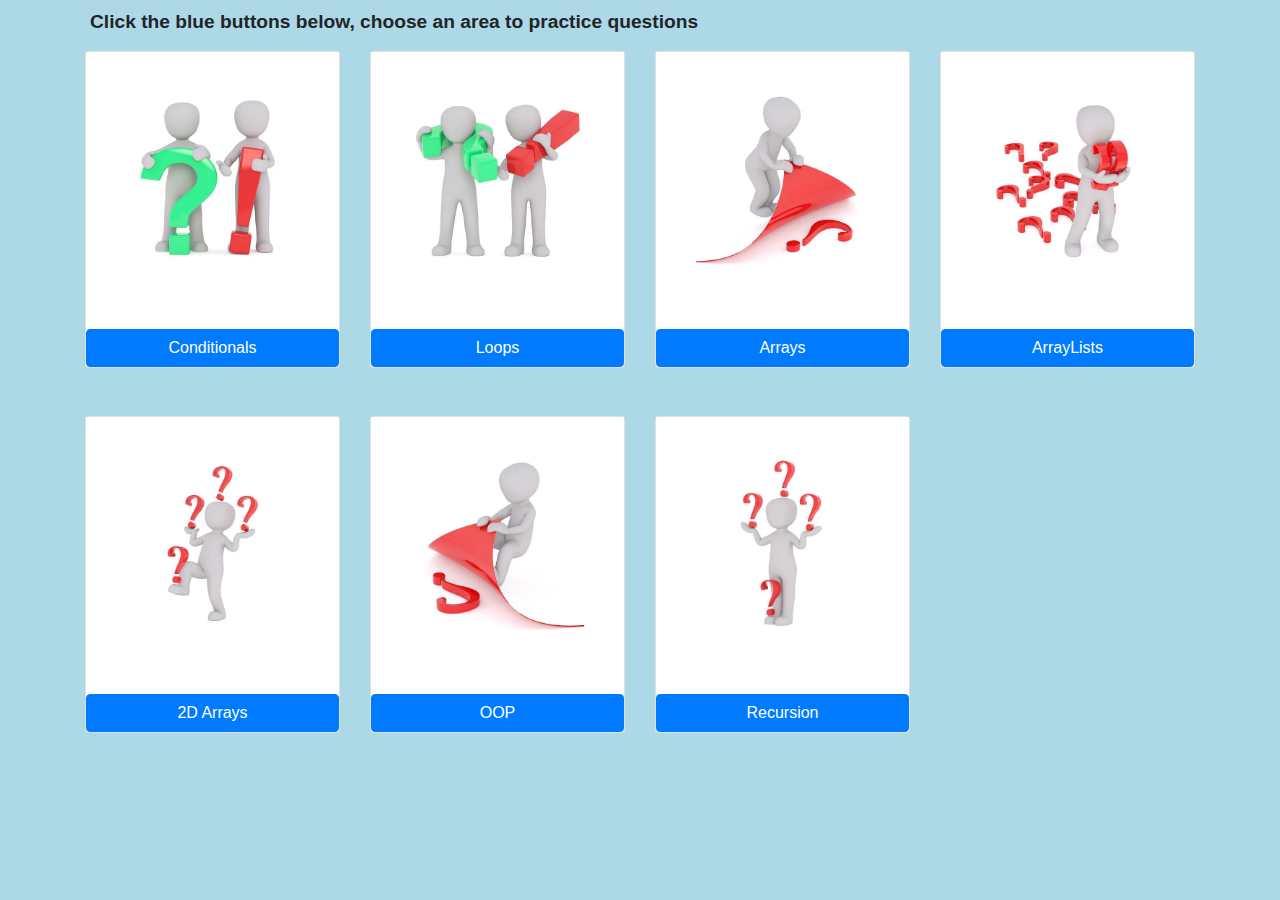
<file: index.html>
<!DOCTYPE html>
<html lang="en">

<head>
    <meta charset="UTF-8">
    <meta name="viewport" content="width=device-width, initial-scale=1.0">
    <title>Key AP CS Questions</title>
    <link rel="stylesheet" href="https://stackpath.bootstrapcdn.com/bootstrap/4.4.1/css/bootstrap.min.css" integrity="sha384-Vkoo8x4CGsO3+Hhxv8T/Q5PaXtkKtu6ug5TOeNV6gBiFeWPGFN9MuhOf23Q9Ifjh" crossorigin="anonymous">

    <style>
        .boldface {
            font-family: Arial, Helvetica, sans-serif;
            font-weight: bold;
            font-size: larger;
            padding: 5px;
            text-align: center;
        }
        
        body {
            background-color: lightblue;
            font-family: Arial, Helvetica, sans-serif;
            text-align: center;
        }
        
        h2 {
            font-family: Arial, Helvetica, sans-serif;
            text-align: center;
            padding: 10px;
            margin-left: 10px;
            margin-right: auto;
            font-family: Arial, Helvetica, sans-serif;
            font-weight: bold;
            font-size: larger;
        }
    </style>
</head>

<body>

    <div class="container">
        <div class="row row-cols-s-1">
            <h2> Click the blue buttons below, choose an area to practice questions
            </h2>
        </div>
        <div class="row row-cols-s-1 row-cols-sm-2 row-cols-2 row-cols-md-3 row-cols-lg-4">
            <div class="col md-5">

                <section class="card mb-5" id="conditionals">
                    <img class="img-fluid" src="images\q1.png">

                    <button type="button" class="btn btn-primary mt-4 
                    questionButton" onclick="window.location.href='conditionals\\index.html';" target="_blank">Conditionals</button>

                </section>
            </div>

            <div class="col md-5">
                <section class="card mb-5" id="loops">
                    <img class="img-fluid" src="images\q2.png">

                    <button type="button" class="btn btn-primary mt-4 questionButton" onclick="window.location.href='loops\\index.html';">Loops</button>

                </section>

            </div>


            <div class="col md-5">
                <section class="card mb-5" id="arrays">
                    <img class="img-fluid" src="images\q3.png">

                    <button type="button" class="btn btn-primary mt-4 questionButton" onclick="window.location.href='arrays\\index.html';">Arrays</button>

                </section>

            </div>


            <div class="col md-5">
                <section class="card mb-5" id="arrays">
                    <img class="img-fluid" src="images\q8.png">

                    <button type="button" class="btn btn-primary mt-4 questionButton" 
                    onclick="window.location.href='arraylists\\index.html';">ArrayLists</button>

                </section>

            </div>



        </div>
        <div class="row row-cols-s-1 row-cols-sm-2 row-cols-2 row-cols-md-3 row-cols-lg-4">


            <div class="col md-5">
                <section class="card mb-5" id="2D Arrays">
                    <img class="img-fluid" src="images\q4.png">

                    <button type="button" class="btn btn-primary mt-4 questionButton" onclick="window.location.href='2darrays\\index.html';">2D Arrays</button>

                </section>

            </div>

            <div class="col md-5">
                <section class="card mb-5" id="OOP">
                    <img class="img-fluid" src="images\q5.png">

                    <button type="button" class="btn btn-primary mt-4 questionButton" onclick="window.location.href='oop\\index.html';">OOP</button>

                </section>
            </div>



            <div class="col md-5">
                <section class="card mb-5" id="recursion">
                    <img class="img-fluid" src="images\q6.png">

                    <button type="button" class="btn btn-primary mt-4 questionButton" onclick="window.location.href='recursion\\index.html';">Recursion</button>

                </section>
            </div>



        </div>
    </div>


    <script src="https://code.jquery.com/jquery-3.4.1.slim.min.js" integrity="sha384-J6qa4849blE2+poT4WnyKhv5vZF5SrPo0iEjwBvKU7imGFAV0wwj1yYfoRSJoZ+n" crossorigin="anonymous"></script>
    <script src="https://cdn.jsdelivr.net/npm/popper.js@1.16.0/dist/umd/popper.min.js" integrity="sha384-Q6E9RHvbIyZFJoft+2mJbHaEWldlvI9IOYy5n3zV9zzTtmI3UksdQRVvoxMfooAo" crossorigin="anonymous"></script>
    <script src="https://stackpath.bootstrapcdn.com/bootstrap/4.4.1/js/bootstrap.min.js" integrity="sha384-wfSDF2E50Y2D1uUdj0O3uMBJnjuUD4Ih7YwaYd1iqfktj0Uod8GCExl3Og8ifwB6" crossorigin="anonymous"></script>

</body>

</html>
</file>
